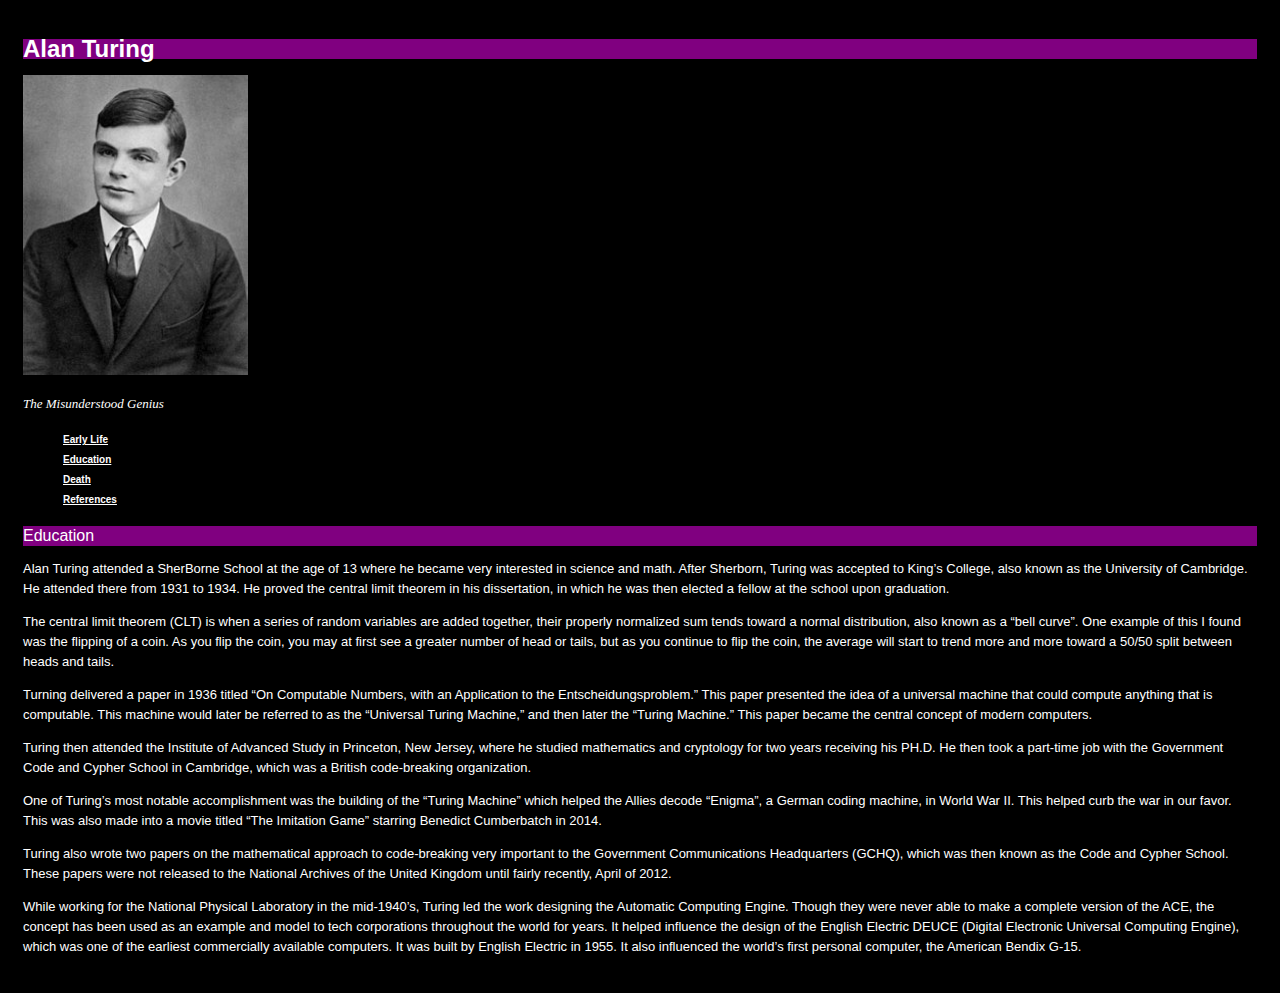
<file: about.html>
﻿<!DOCTYPE html>
<html lang="en">
 <head>
 <title>Alan Turing</title>
 <meta charset="utf-8"/>
 <link href="style1.css" rel="stylesheet" type="text/css"/>
 </head>
 <body>
<div id="header">
<div id="sitebranding">
 <h1>Alan Turing</h1>
</div>
<div id="tagline">
 <p><img src="AlanTuringAge16.jpg" width="225" height="300"
 alt="Alan Turing Age 16"/></p>
 <p>The Misunderstood Genius</p>
</div>
</div> <!-- end of header div -->
<div id="navigation">
 <ul>
 <li><a href="index.html">Early Life</a></li>
 <li><a href="about.html">Education</a></li>
 <li><a href="contact.html">Death</a></li>
 <li><a href="References.html">References</a></li>
 </ul>
</div> <!-- end of navigation div -->
<div id="bodycontent">
 <h2>Education</h2>
 <p>Alan Turing attended a SherBorne School at the age of 13 where he became very interested in science and math.  After Sherborn, Turing was accepted to King’s College, also known as the University of Cambridge.  He attended there from 1931 to 1934.  He proved the central limit theorem in his dissertation, in which he was then elected a fellow at the school upon graduation. </p>
 <p>The central limit theorem (CLT) is when a series of random variables are added together, their properly normalized sum tends toward a normal distribution, also known as a “bell curve”.  One example of this I found was the flipping of a coin.  As you flip the coin, you may at first see a greater number of head or tails, but as you continue to flip the coin, the average will start to trend more and more toward a 50/50 split between heads and tails. </p>
 <p>Turning delivered a paper in 1936 titled “On Computable Numbers, with an Application to the Entscheidungsproblem.” This paper presented the idea of a universal machine that could compute anything that is computable.  This machine would later be referred to as the “Universal Turing Machine,” and then later the “Turing Machine.” This paper became the central concept of modern computers.</P>
<P>Turing then attended the Institute of Advanced Study in Princeton, New Jersey, where he studied mathematics and cryptology for two years receiving his PH.D. He then took a part-time job with the Government Code and Cypher School in Cambridge, which was a British code-breaking organization. </p>
<P> One of Turing’s most notable accomplishment was the building of the “Turing Machine” which helped the Allies decode “Enigma”, a German coding machine, in World War II.  This helped curb the war in our favor.  This was also made into a movie titled “The Imitation Game” starring Benedict Cumberbatch in 2014. </P>
<P> Turing also wrote two papers on the mathematical approach to code-breaking very important to the Government Communications Headquarters (GCHQ), which was then known as the Code and Cypher School.  These papers were not released to the National Archives of the United Kingdom until fairly recently, April of 2012.</P>
<P>While working for the National Physical Laboratory in the mid-1940’s, Turing led the work designing the Automatic Computing Engine.  Though they were never able to make a complete version of the ACE, the concept has been used as an example and model to tech corporations throughout the world for years.  It helped influence the design of the English Electric DEUCE (Digital Electronic Universal Computing Engine), which was one of the earliest commercially available computers.  It was built by English Electric in 1955.  It also influenced the world’s first personal computer, the American Bendix G-15.</P>
</div> <!-- end of bodycontent div -->
 </body>
</html>
</file>
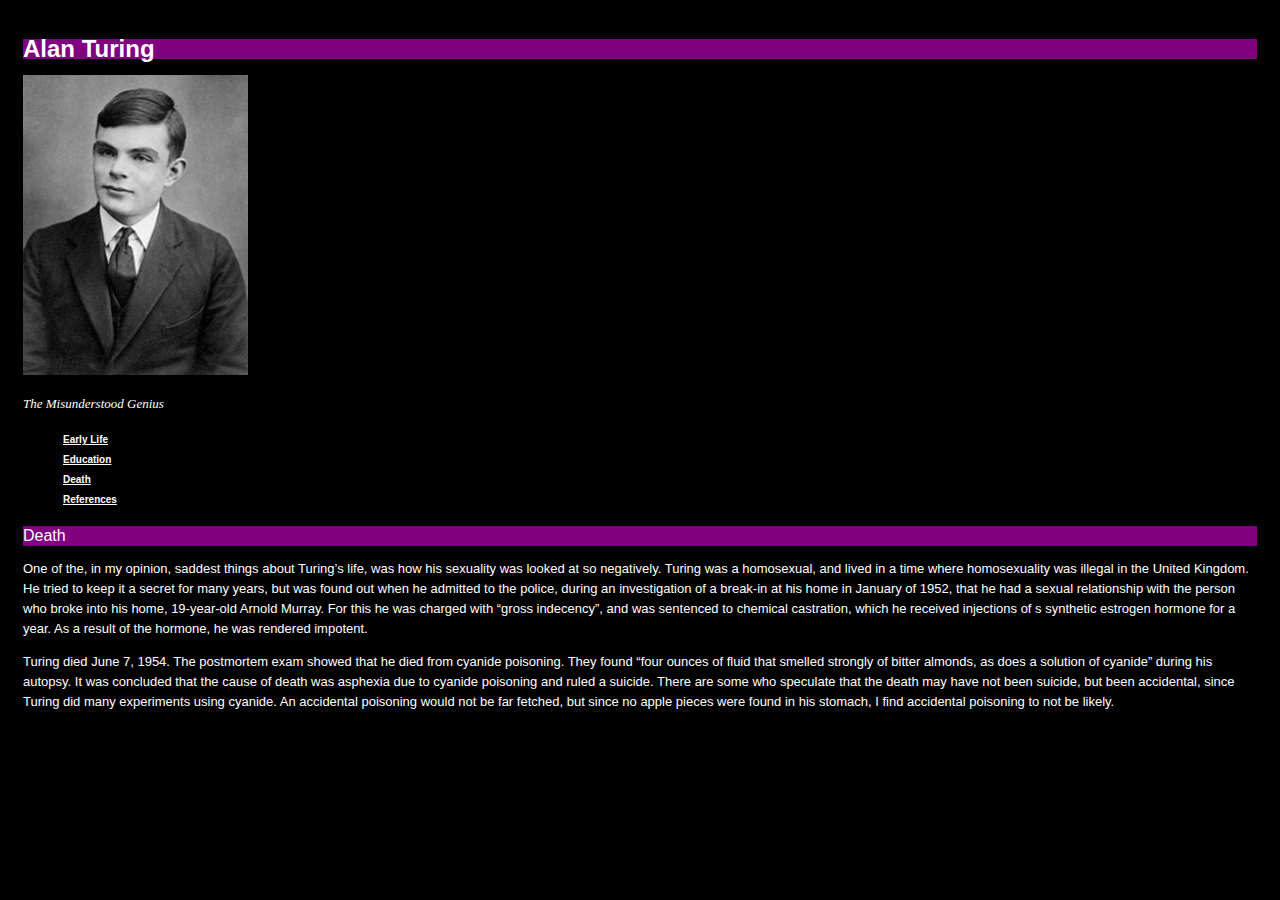
<file: contact.html>
﻿<!DOCTYPE html>
<html lang="en">
 <head>
 <title>Alan Turing</title>
 <meta charset="utf-8"/>
 <link href="style1.css" rel="stylesheet" type="text/css"/>
 </head>
 <body>
<div id="header">
<div id="sitebranding">
 <h1>Alan Turing</h1>
</div>
<div id="tagline">
<p><img src="AlanTuringAge16.jpg" width="225" height="300"
 alt="Alan Turing Age 16"/></p>
 <p>The Misunderstood Genius</p>
</div>
</div> <!-- end of header div -->
<div id="navigation">
 <ul>
 <li><a href="index.html">Early Life</a></li>
 <li><a href="about.html">Education</a></li>
 <li><a href="contact.html">Death</a></li>
 <li><a href="References.html">References</a></li>
 </ul>
</div> <!-- end of navigation div -->
<div id="bodycontent">
 <h2>Death</h2>
 <p>One of the, in my opinion, saddest things about Turing’s life, was how his sexuality was looked at so negatively.  Turing was a homosexual, and lived in a time where homosexuality was illegal in the United Kingdom.  He tried to keep it a secret for many years, but was found out when he admitted to the police, during an investigation of a break-in at his home in January of 1952, that he had a sexual relationship with the person who broke into his home, 19-year-old Arnold Murray.  For this he was charged with “gross indecency”, and was sentenced to chemical castration, which he received injections of s synthetic estrogen hormone for a year.  As a result of the hormone, he was rendered impotent.</p>
 <P> Turing died June 7, 1954.  The postmortem exam showed that he died from cyanide poisoning.  They found “four ounces of fluid that smelled strongly of bitter almonds, as does a solution of cyanide” during his autopsy.   It was concluded that the cause of death was asphexia due to cyanide poisoning and ruled a suicide.  There are some who speculate that the death may have not been suicide, but been accidental, since Turing did many experiments using cyanide.  An accidental poisoning would not be far fetched, but since no apple pieces were found in his stomach, I find accidental poisoning to not be likely.</P>
</div> <!-- end of bodycontent div -->
 </body>
</html>
</file>
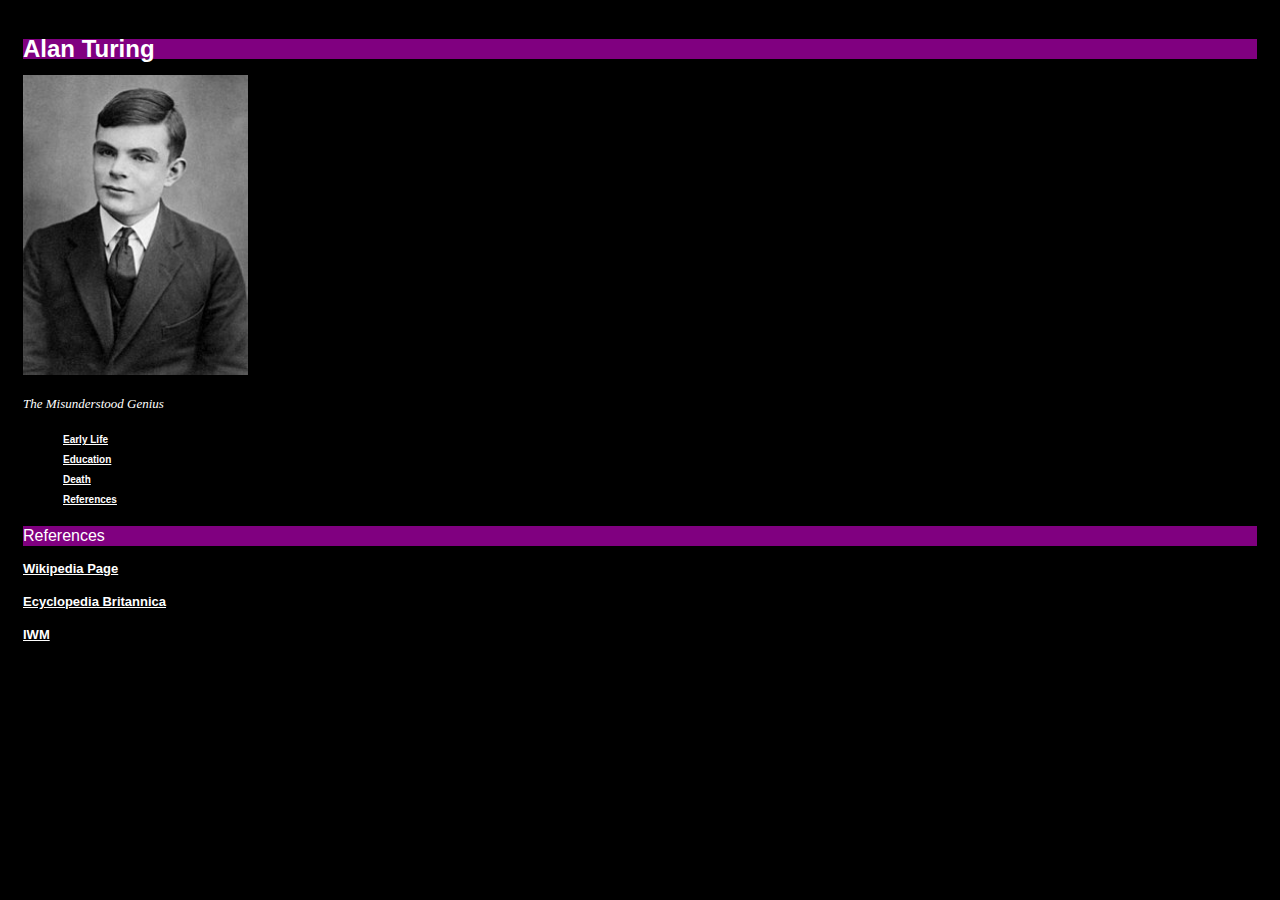
<file: References.html>
<!DOCTYPE html>
<html lang="en">
 <head>
 <title>Alan Turing</title>
 <meta charset="utf-8"/>
 <link href="style1.css" rel="stylesheet" type="text/css"/>
 </head>
 <body>
<div id="header">
<div id="sitebranding">
 <h1>Alan Turing</h1>
</div>
<div id="tagline">
 <p><img src="AlanTuringAge16.jpg" width="225" height="300"
 alt="Alan Turing Age 16"/></p>
 <p>The Misunderstood Genius</p>
</div>
</div> <!-- end of header div -->
<div id="navigation">
 <ul>
 <li><a href="index.html">Early Life</a></li>
 <li><a href="about.html">Education</a></li>
 <li><a href="contact.html">Death</a></li>
 <li><a href="References.html">References</a></li>
 </ul>
</div> <!-- end of navigation div -->
<h2>References</h2>
 <body>
 <P><a href="https://en.wikipedia.org/wiki/Alan_Turing"> Wikipedia Page</P>
 <P><a href="https://www.britannica.com/biography/Alan-Turing"> Ecyclopedia Britannica</P>
 <p><a href="https://www.iwm.org.uk/history/how-alan-turing-cracked-the-enigma-code"> IWM </P>
 </body>
</html>
</file>
<file: style1.css>
/*

CSS for Bubble Under site

*/

body {font-family: Verdana, Helvetica, Arial, sans-serif; background-color: black; line-height: 125%;

 padding: 15px;

}

h1 {font-family: "Dancing Script", Arial, sans-serif; font-size: x-large;}

li {font-size: x-small;}
h2 {color: blue; font-size: medium; font-weight: normal;}

p {font-size: small; color: White;}
em {font-style: normal; text-transform: uppercase;}

#tagline p {font-style: italic; font-family: Georgia, Times, Serfif;}

 h1, h2, h3 {font-family: "Dancing Script", Arial, sans-serif; background-color: Purple; color: white;}
 
 a {

 font-weight: bold;

}

a:link {

 color: white;

}

a:visited {

 color: white;

}

a:hover {

 text-decoration: none;

 color: white;

 background-color: purple;

}

a:active {

 color: aqua;

 background-color: navy;

}
.fun {

 color: #339999;

 font-family: Georgia, Times, serif;

 letter-spacing: 0.05em;

}
</file>
